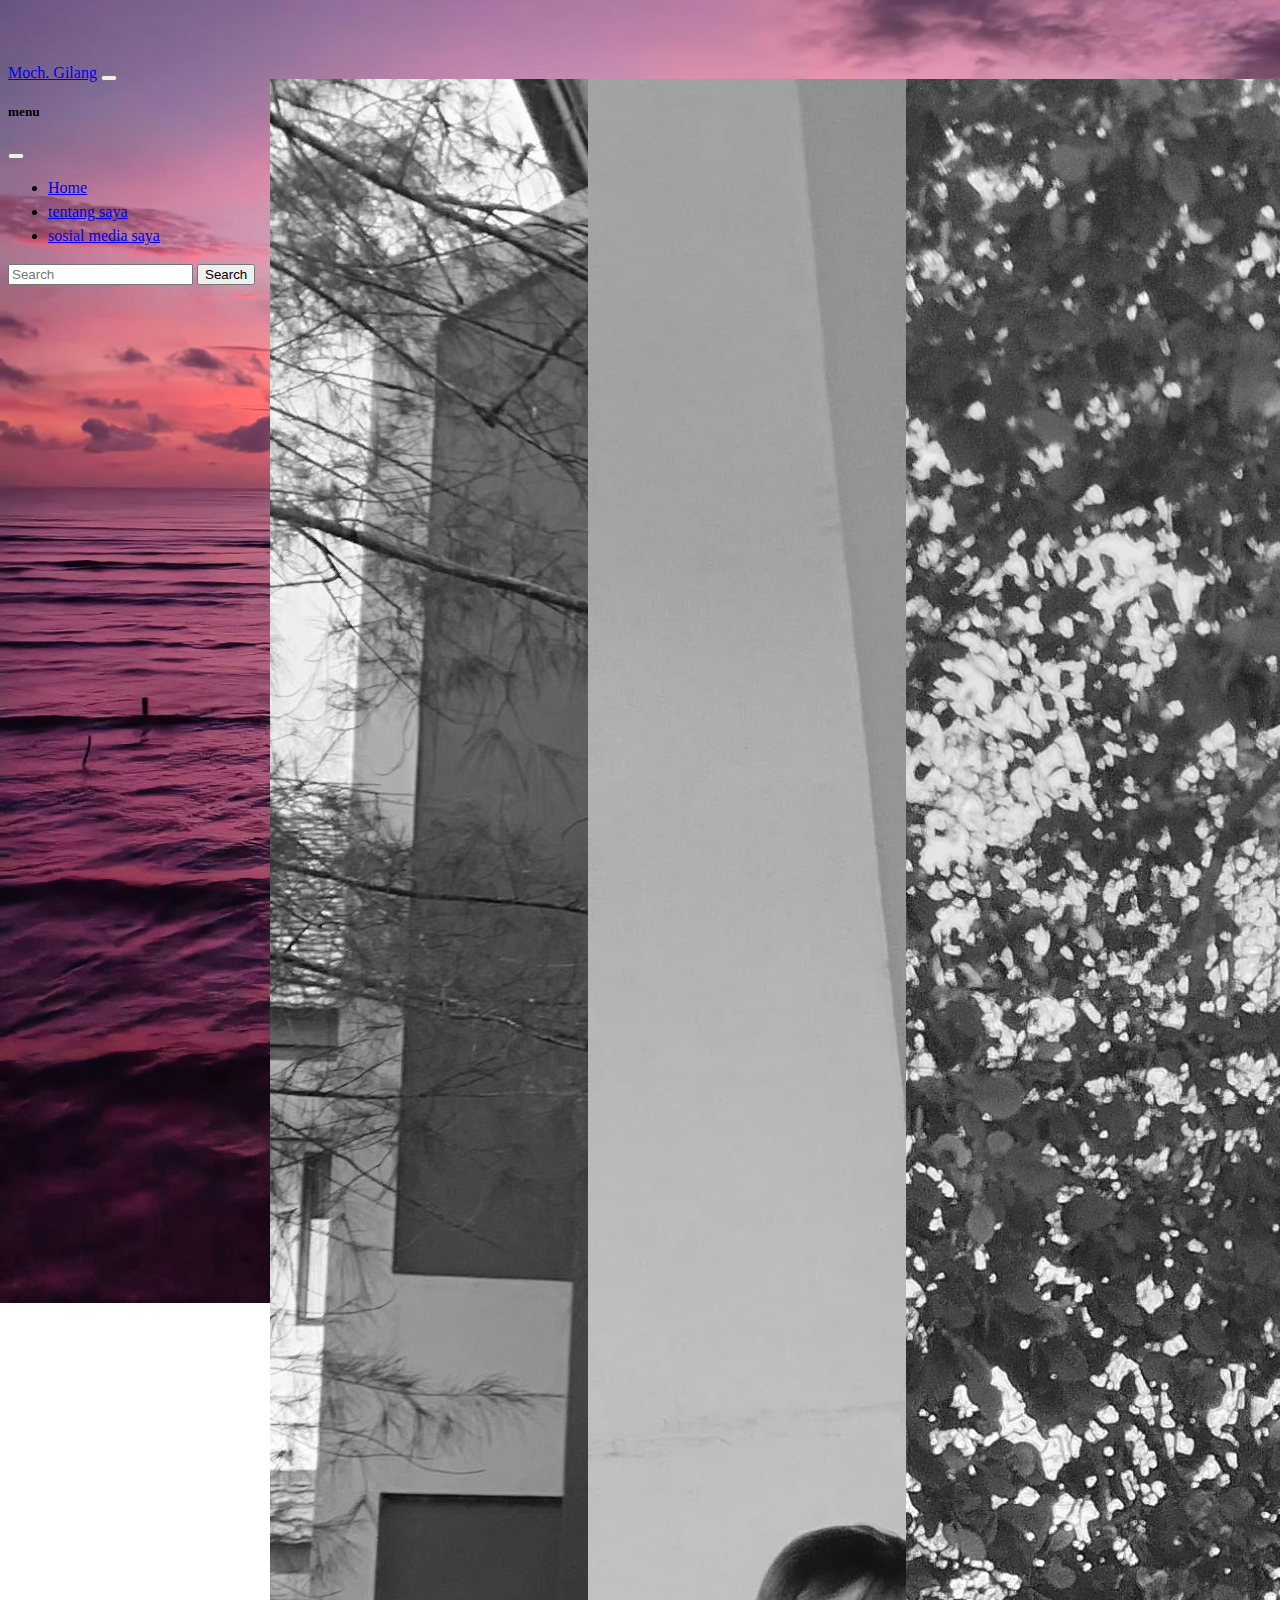
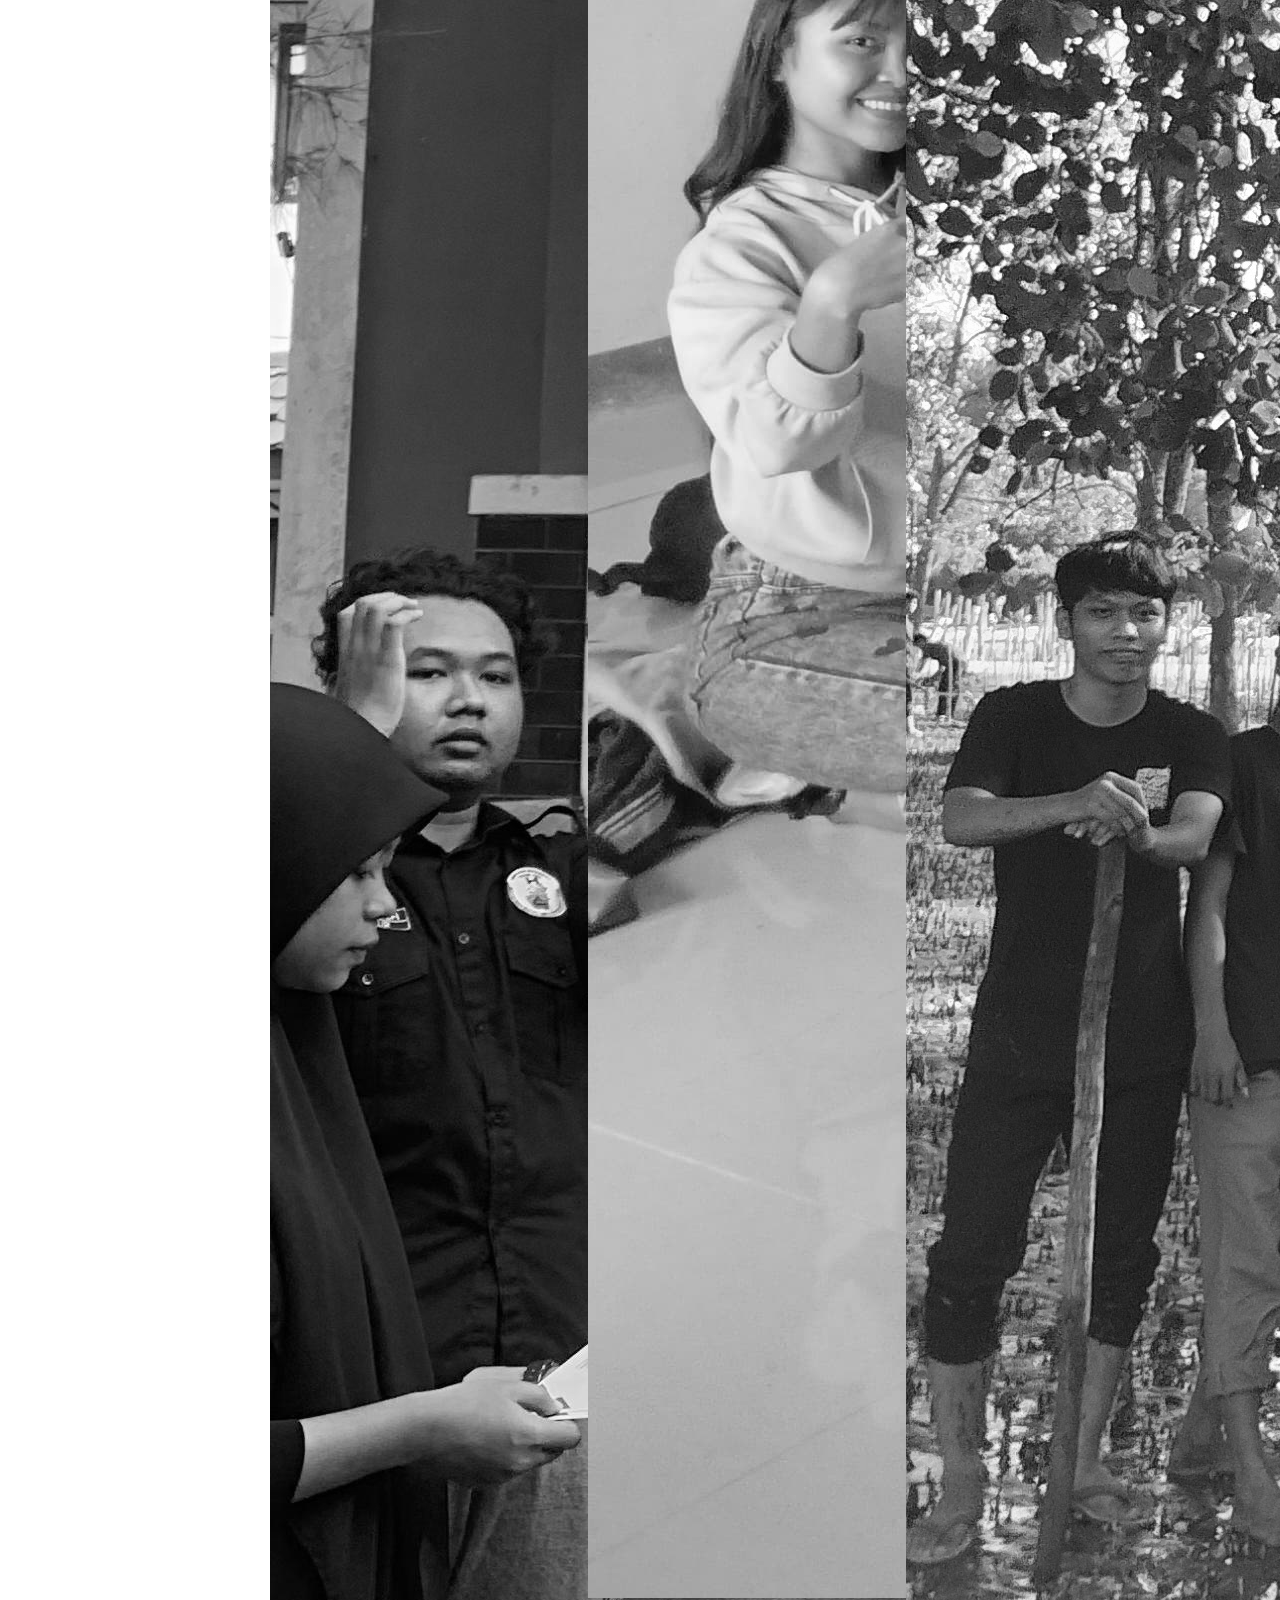
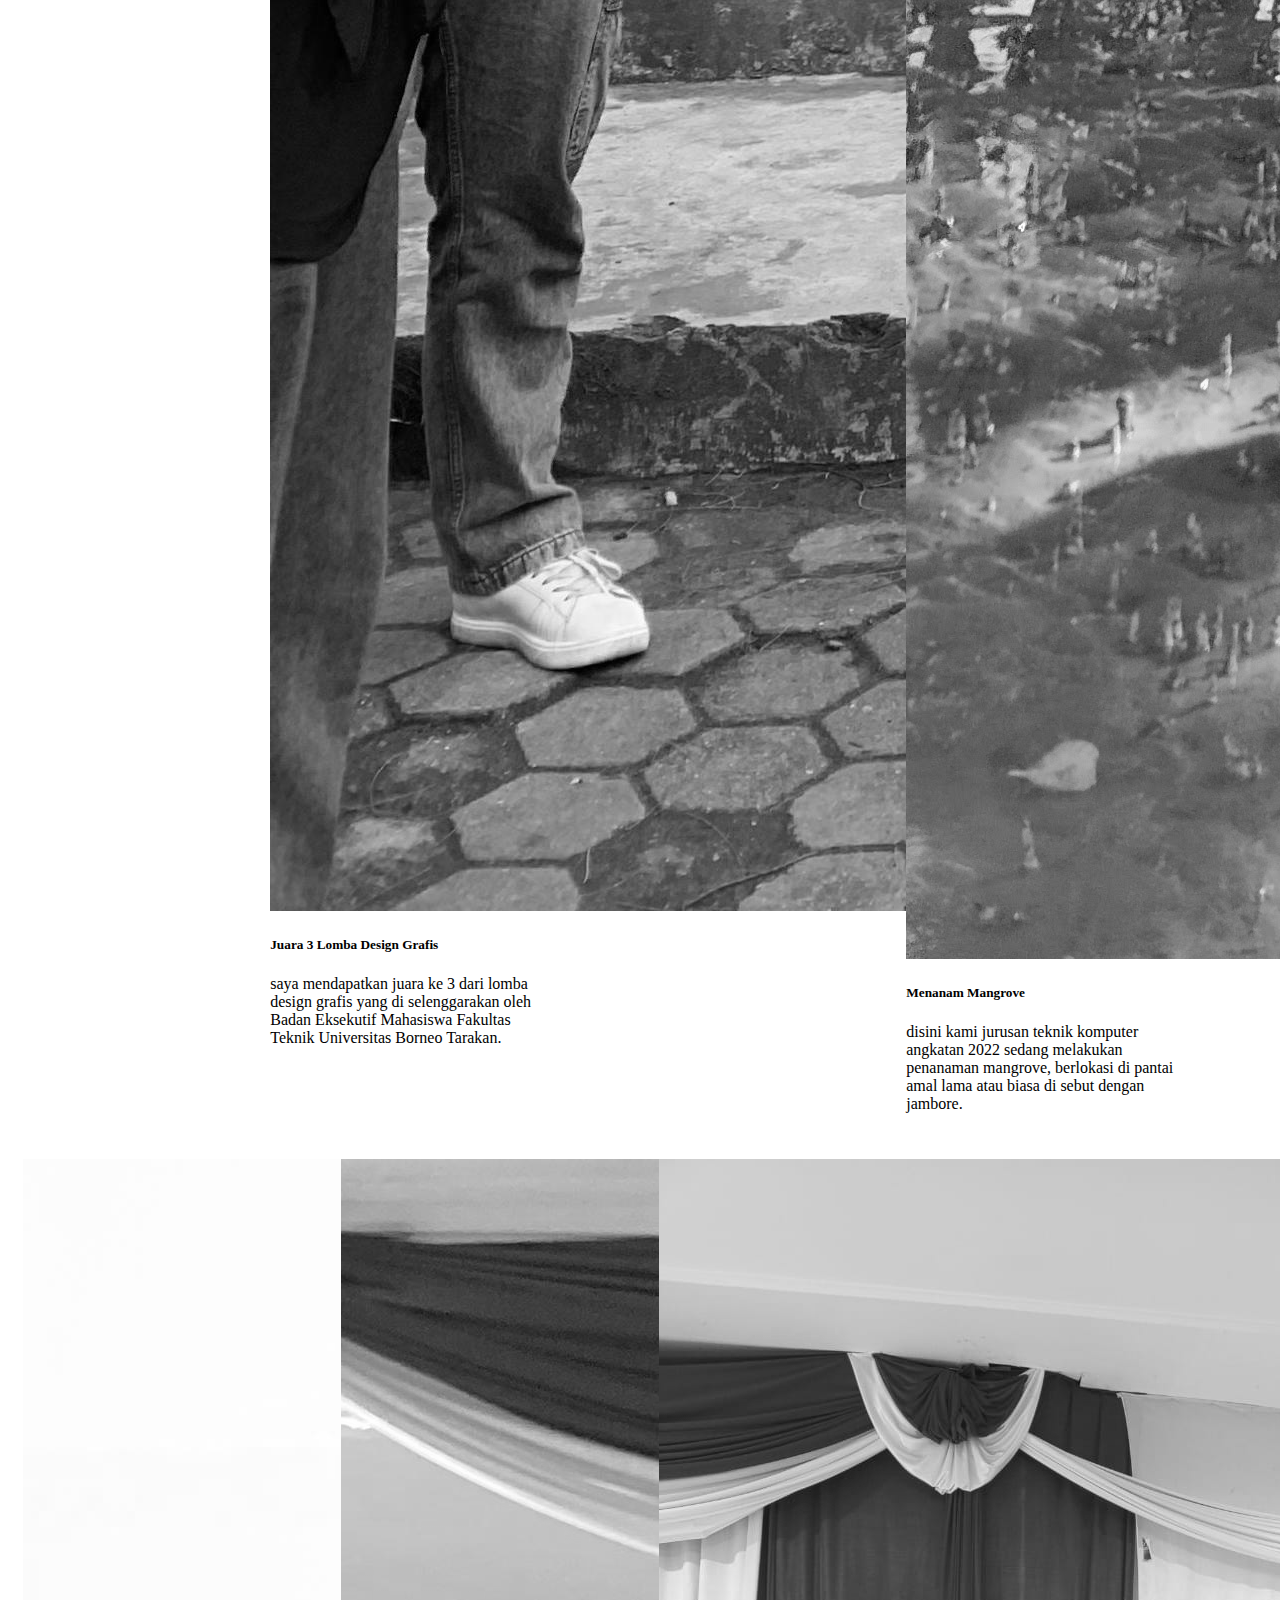
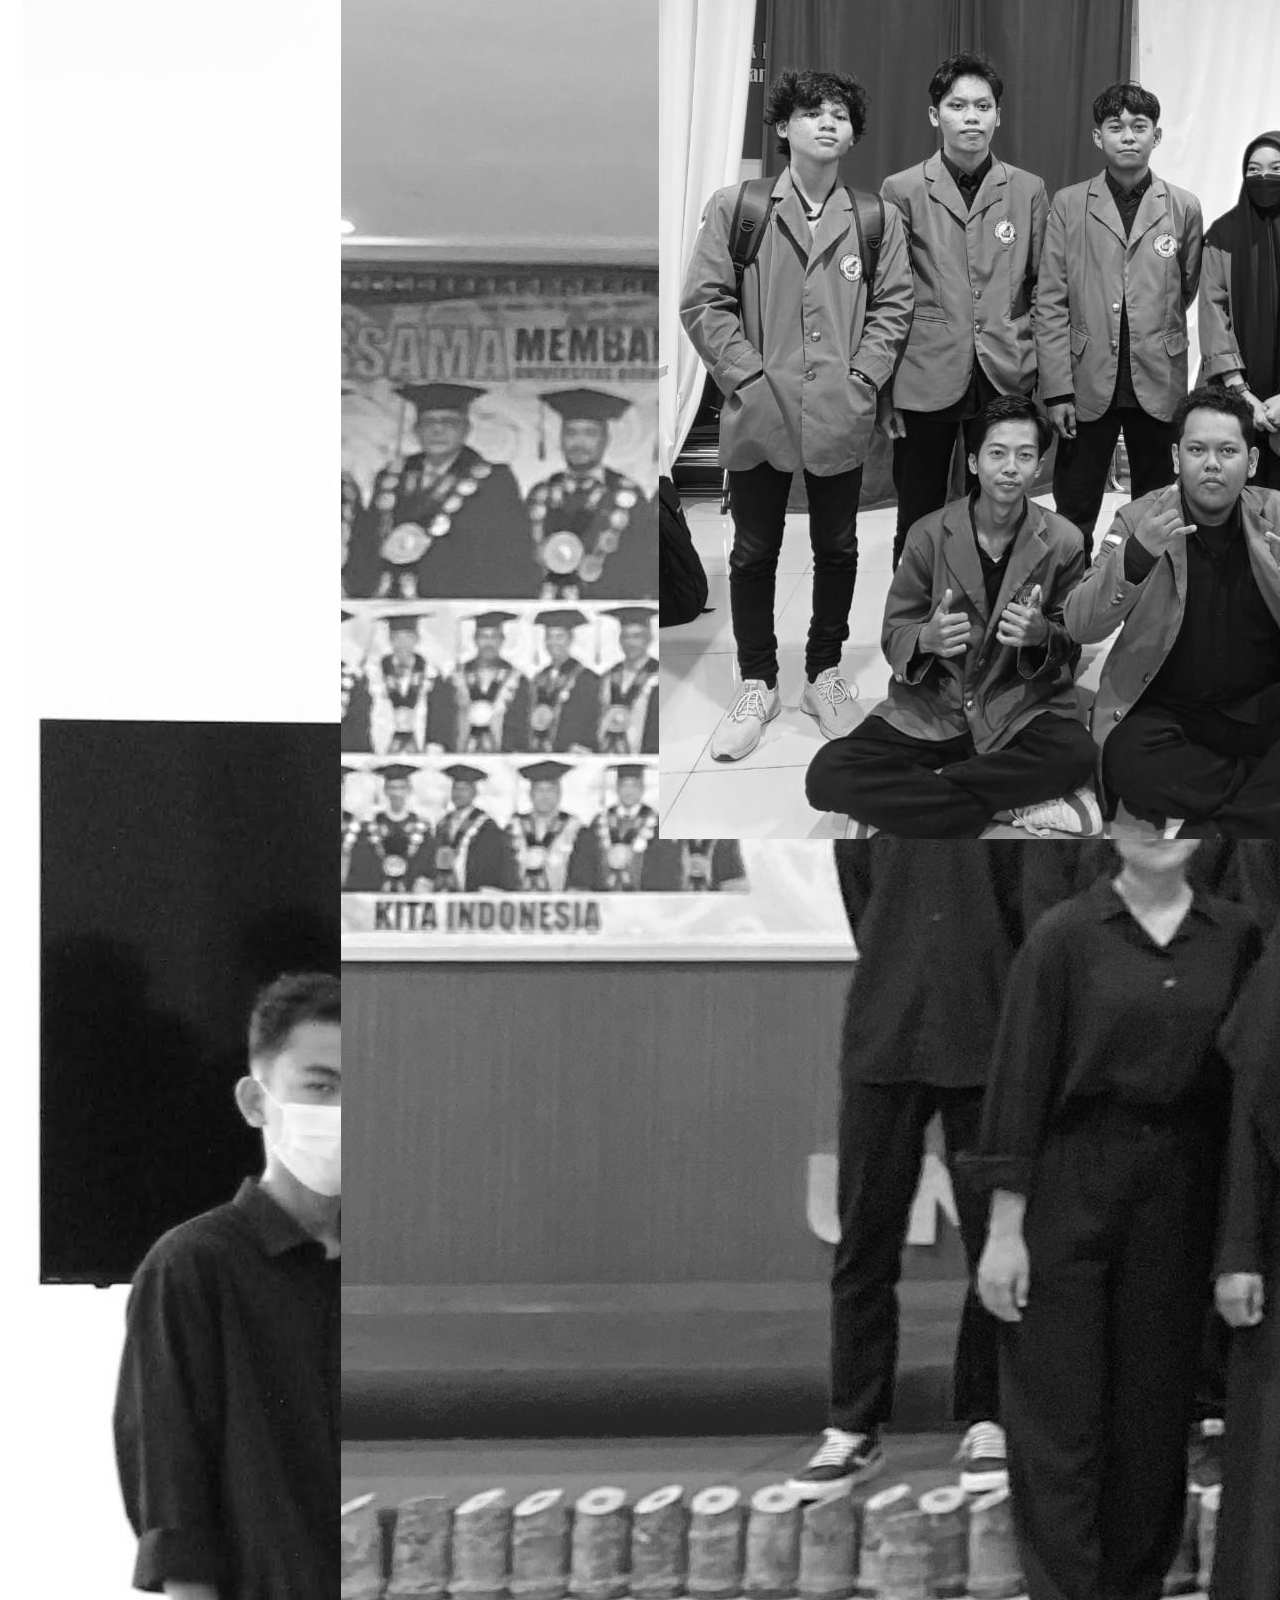
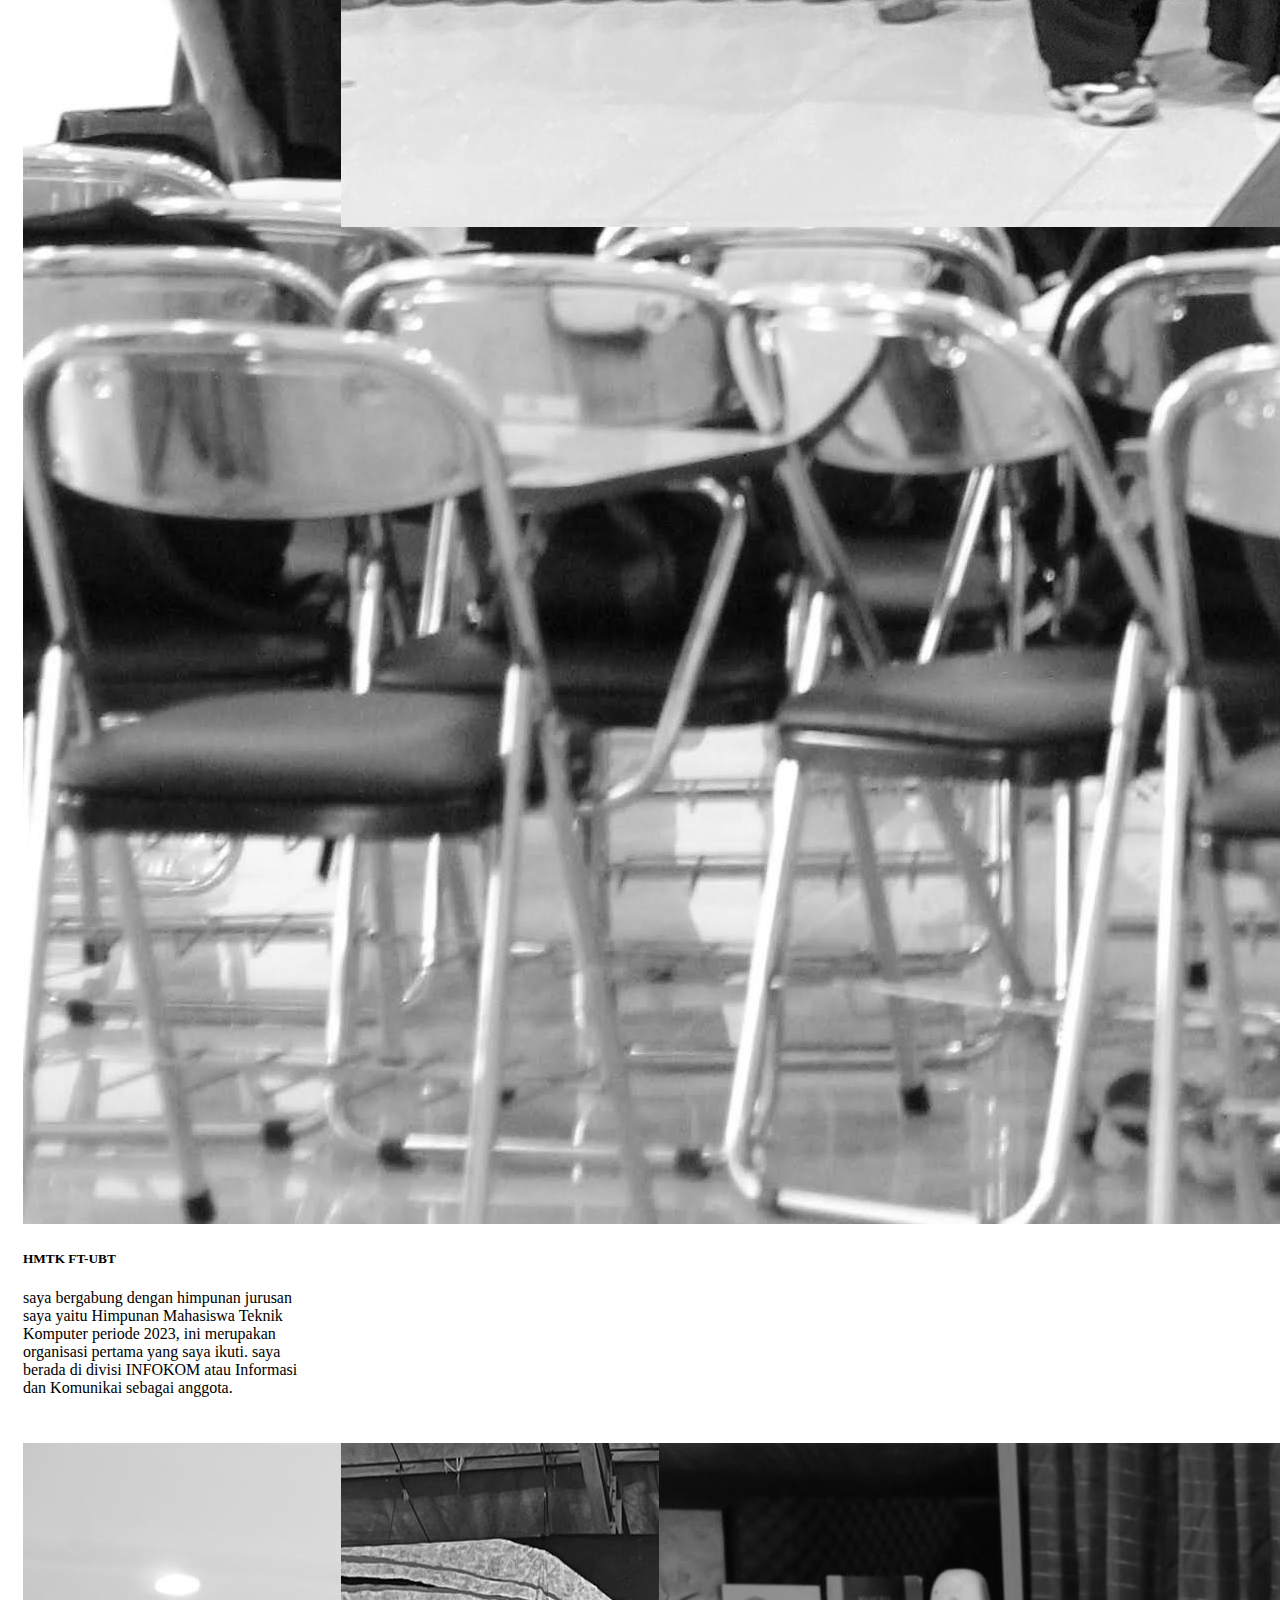
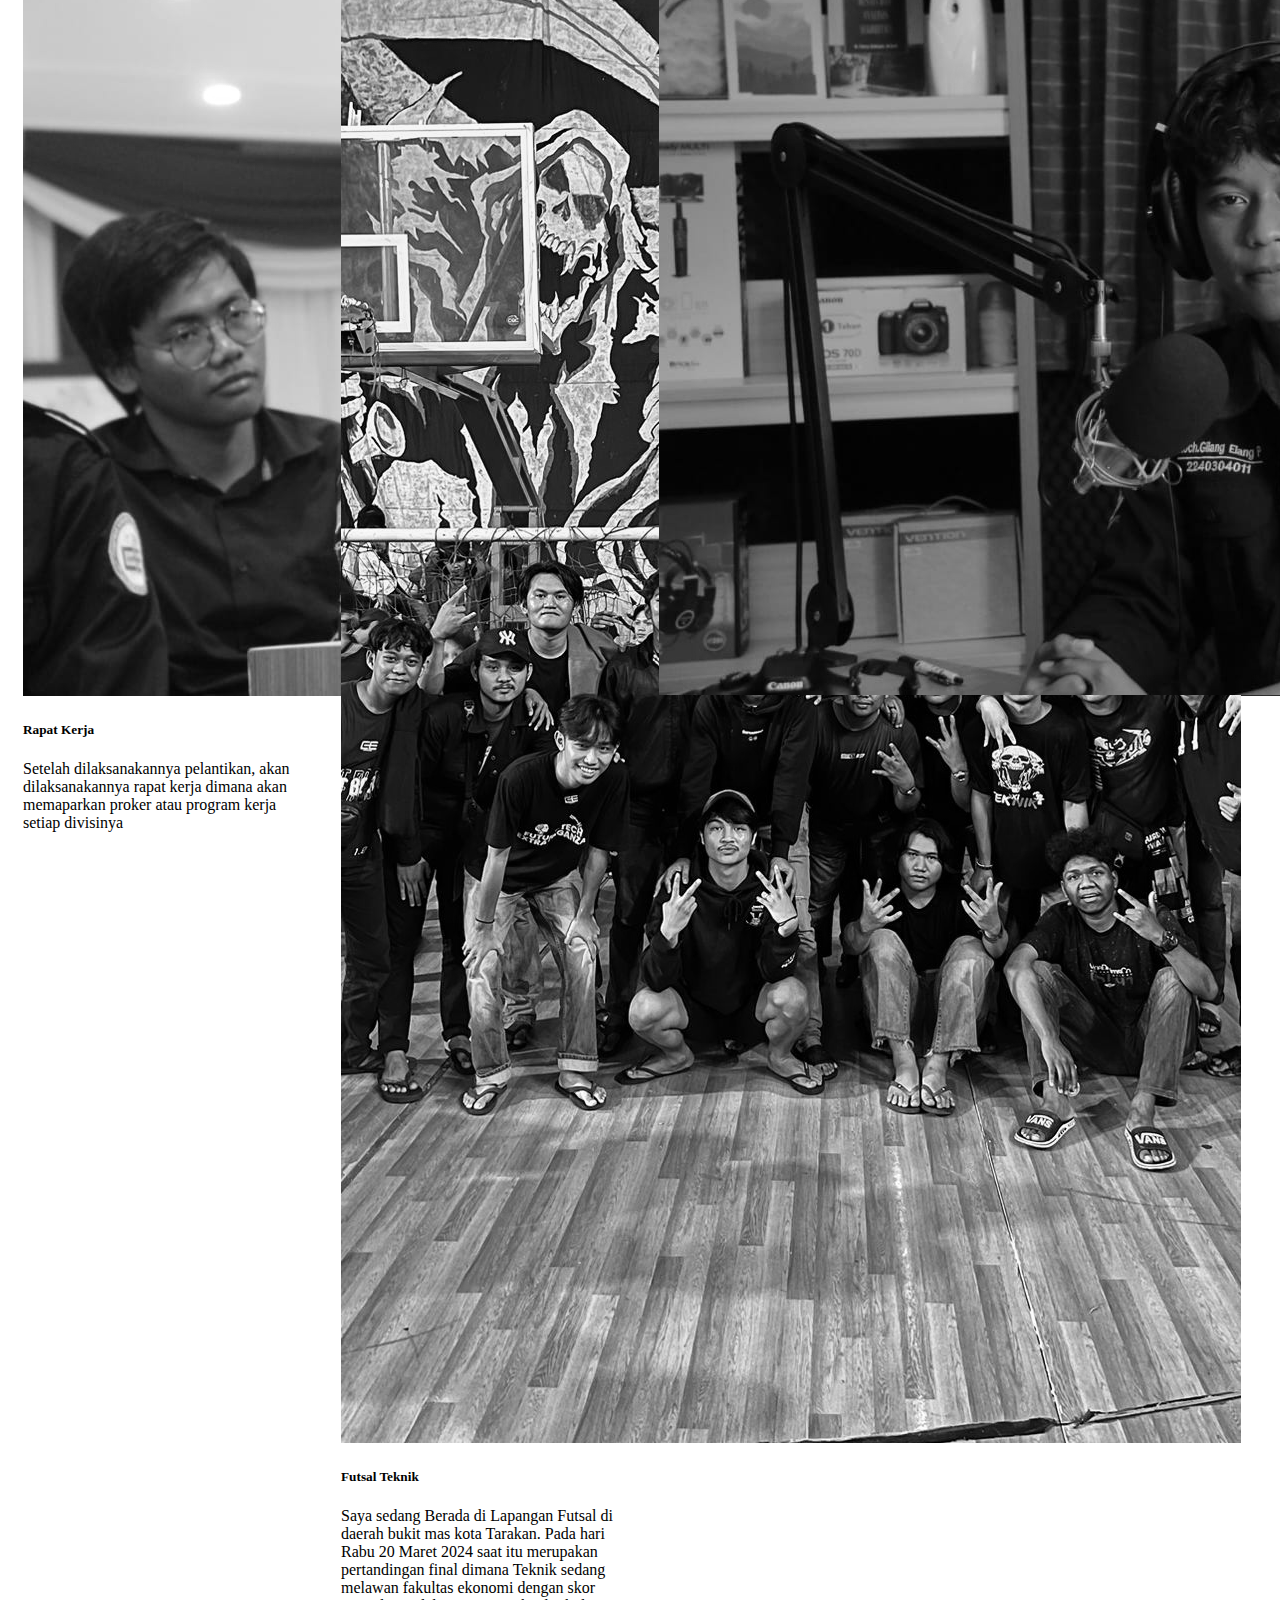
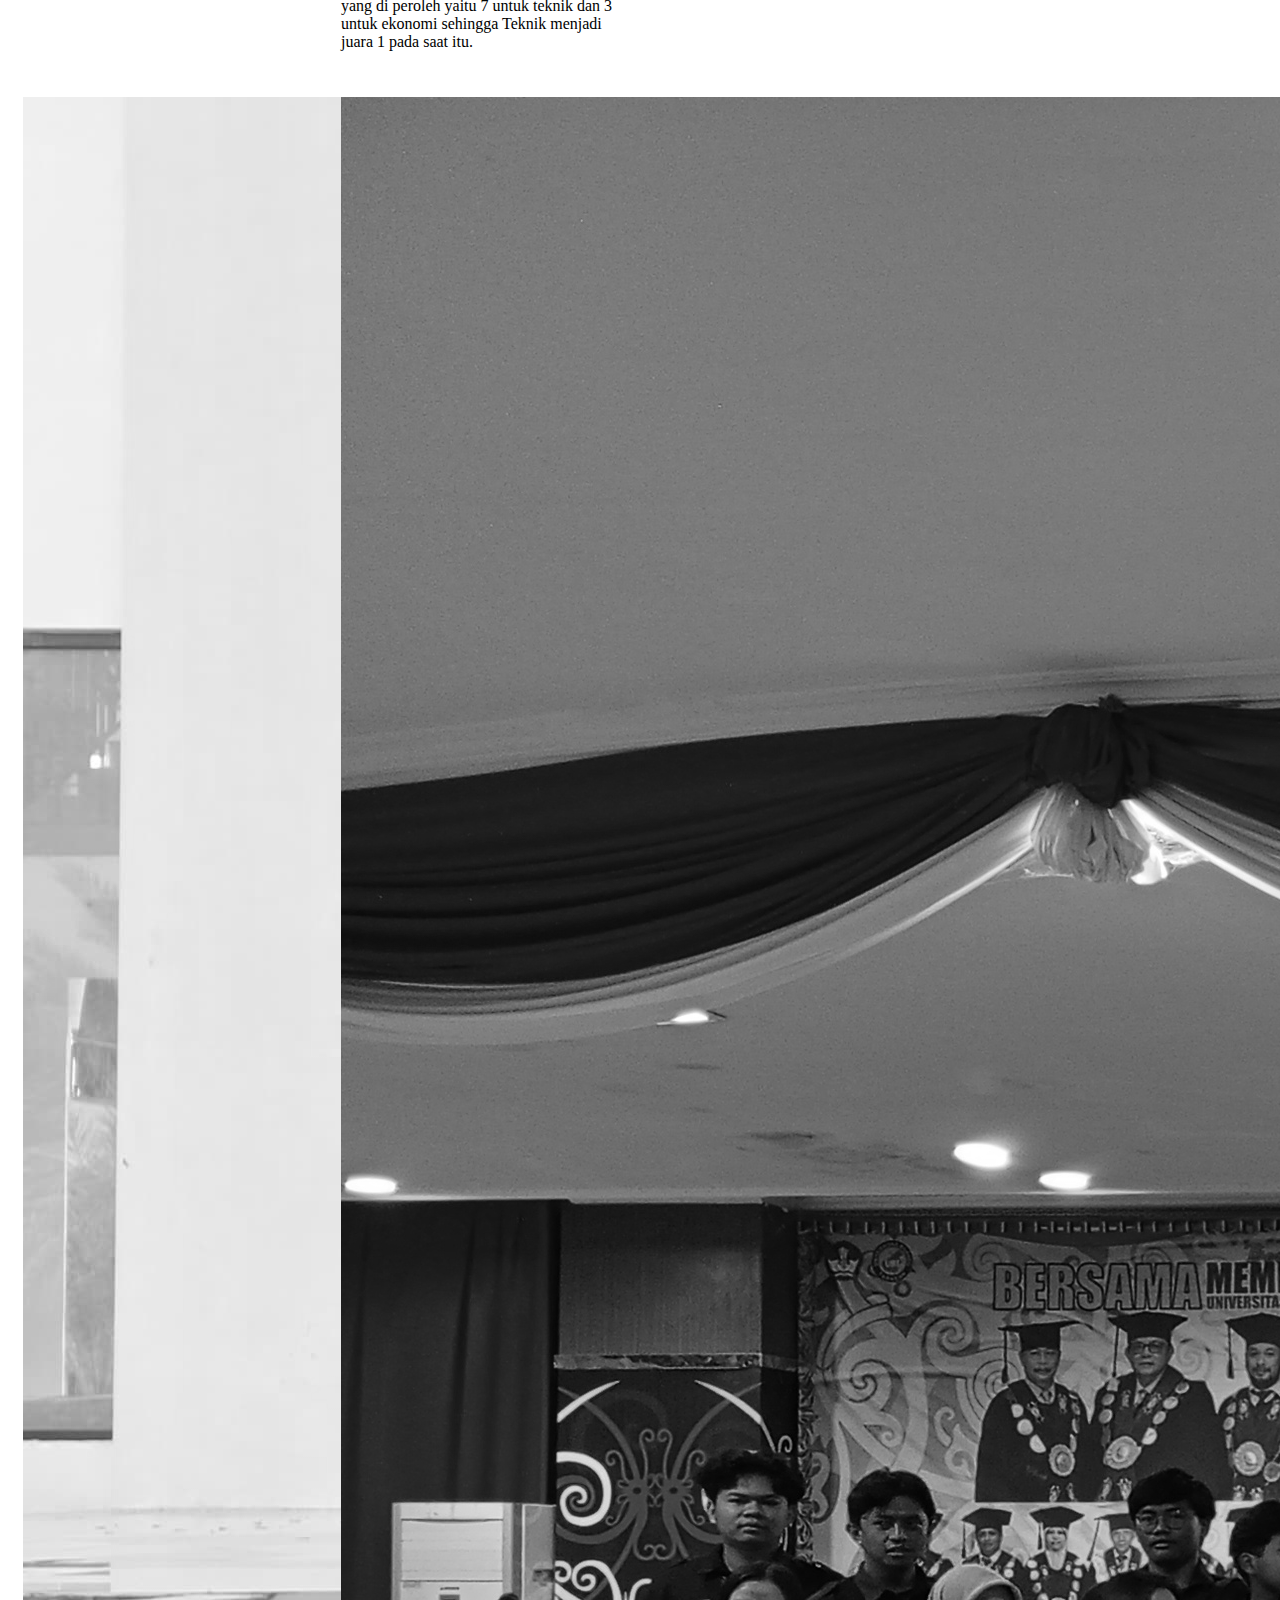
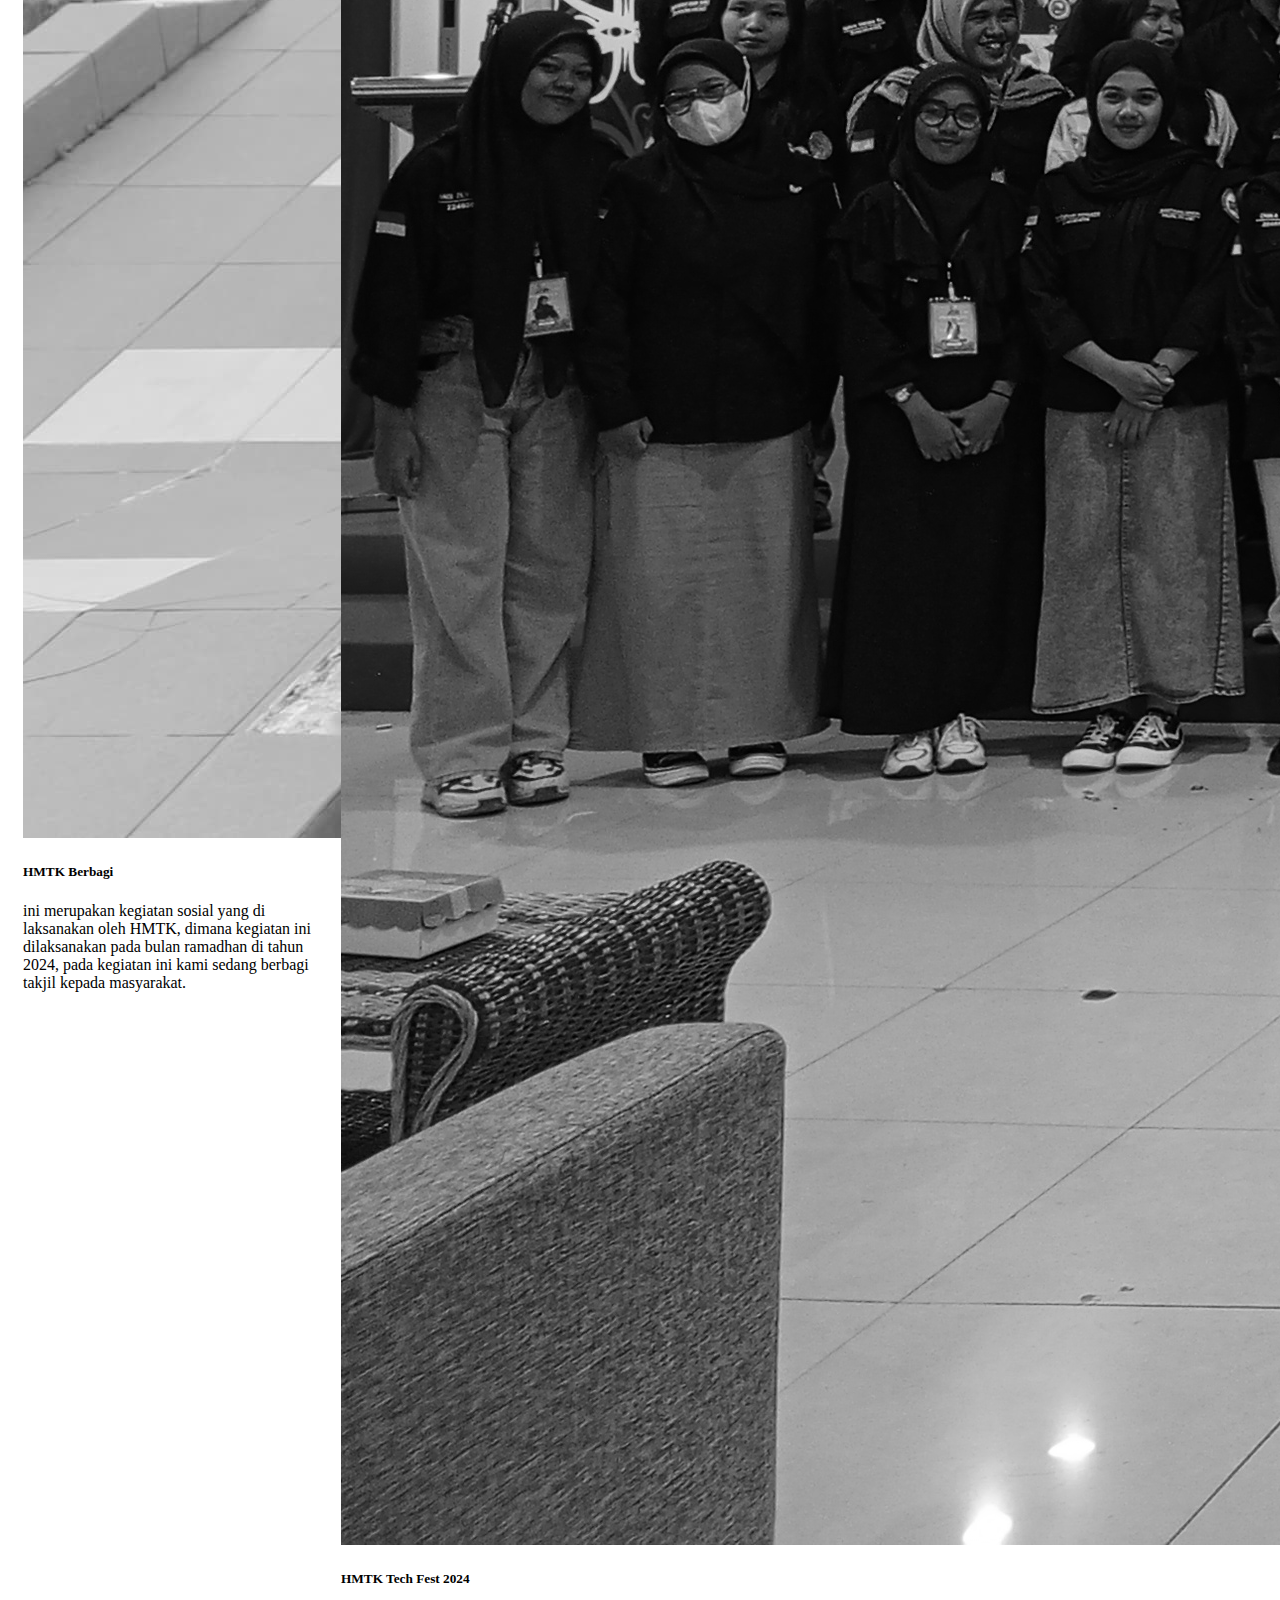
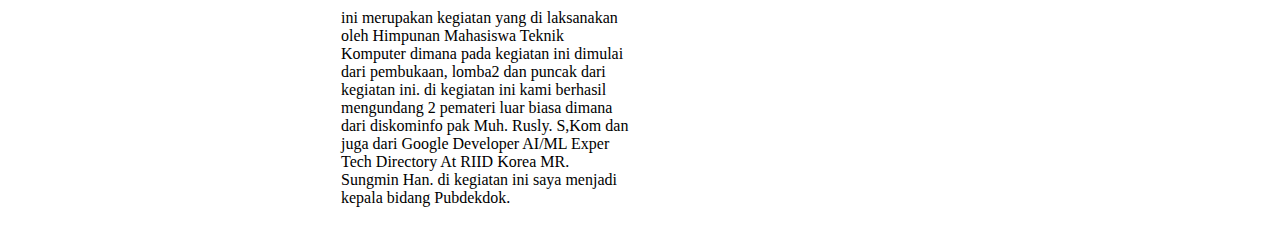
<file: index.html>
<!DOCTYPE html>
<html lang="en">
<head>
    <meta charset="UTF-8">
    <meta name="viewport" content="width=device-width, initial-scale=1.0">
    <title>Moch. Gilang Elang Perkasa</title>
    <link rel="stylesheet" href="style.css" />
    <link href="https://cdn.jsdelivr.net/npm/bootstrap@5.3.2/dist/css/bootstrap.min.css" rel="stylesheet" integrity="sha384-T3c6CoIi6uLrA9TneNEoa7RxnatzjcDSCmG1MXxSR1GAsXEV/Dwwykc2MPK8M2HN" crossorigin="anonymous">
</head>
<body>
    <script src="https://cdn.jsdelivr.net/npm/bootstrap@5.3.2/dist/js/bootstrap.bundle.min.js" integrity="sha384-C6RzsynM9kWDrMNeT87bh95OGNyZPhcTNXj1NW7RuBCsyN/o0jlpcV8Qyq46cDfL" crossorigin="anonymous"></script>
    <div class="sticky-top">
        <nav class="navbar bg-body-tertiary fixed-top">
            <div class="container-fluid">
                <a class="navbar-brand" href="#">Moch. Gilang</a>
                <button class="navbar-toggler" type="button" data-bs-toggle="offcanvas" data-bs-target="#offcanvasNavbar" aria-controls="offcanvasNavbar" aria-label="Toggle navigation">
                <span class="navbar-toggler-icon"></span>
                </button>
                <div class="offcanvas offcanvas-end" tabindex="-1" id="offcanvasNavbar" aria-labelledby="offcanvasNavbarLabel">
                <div class="offcanvas-header">
                    <h5 class="offcanvas-title" id="offcanvasNavbarLabel">menu</h5>
                    <button type="button" class="btn-close" data-bs-dismiss="offcanvas" aria-label="Close"></button>
                </div>
                <div class="offcanvas-body">
                    <ul class="navbar-nav justify-content-end flex-grow-1 pe-3">
                    <li class="nav-item">
                        <a class="nav-link active" aria-current="page" href="#">Home</a>
                    </li>
                    <li class="nav-item">
                        <a class="nav-link" href="tentangSaya.html">tentang saya</a>
                    </li>
                    <li class="nav-item">
                        <a class="nav-link" href="sosial-media.html">sosial media saya</a>
                    </li>
                    </ul>
                    <form class="d-flex mt-3" role="search">
                    <input class="form-control me-2" type="search" placeholder="Search" aria-label="Search">
                    <button class="btn btn-outline-success" type="submit">Search</button>
                    </form>
                </div>
                </div>
            </div>
        </nav>
    </div>

    <!-- isi 1 -->
        <div class="card" style="width: 18rem;">
            <img src="foto/juara.jpg" class="card-img-top" alt="...">
            <div class="card-body">
                <h5 class="card-title">Juara 3 Lomba Design Grafis</h5>
                <p class="card-text">saya mendapatkan juara ke 3 dari lomba design grafis yang di selenggarakan oleh Badan Eksekutif Mahasiswa Fakultas Teknik Universitas Borneo Tarakan.</p>
            </div>
        </div>

        <!-- isi 2 -->
        <div class="card" style="width: 18rem;">
            <img src="foto/gdsc.jpeg" class="card-img-top" alt="...">
            <div class="card-body">
                <h5 class="card-title">Bergabung dengan GDSC UBT</h5>
                <p class="card-text">saat ini saya berkesempatan untuk bergabung dengan Google Developer Student Clubs Universitas Borneo tarakan dimana disini saya mendapatkan posisi sebagai tim inti atau core team dan memegang bagian Dsign And Media.</p>
            </div>
        </div>

        <!-- isi 3 -->
        <div class="card" style="width: 18rem;">
            <img src="foto/mangrove.jpg" class="card-img-top" alt="...">
            <div class="card-body">
                <h5 class="card-title">Menanam Mangrove</h5>
                <p class="card-text">disini kami jurusan teknik komputer angkatan 2022 sedang melakukan penanaman mangrove, berlokasi di pantai amal lama atau biasa di sebut dengan jambore.</p>
            </div>
        </div>

        <!-- isi 4 -->
        <div class="card" style="width: 18rem;">
            <img src="foto/hmtk.jpg" class="card-img-top" alt="hmtk ft-ubt">
            <div class="card-body">
                <h5 class="card-title">HMTK FT-UBT</h5>
                <p class="card-text">saya bergabung dengan himpunan jurusan saya yaitu Himpunan Mahasiswa Teknik Komputer periode 2023, ini merupakan organisasi pertama yang saya ikuti. saya berada di divisi INFOKOM atau Informasi dan Komunikai sebagai anggota.</p>
            </div>
        </div>

        <!-- isi 5 -->
        <div class="card" style="width: 18rem;">
            <img src="foto/periode24.jpeg" class="card-img-top" alt="hmtk ft-ubt">
            <div class="card-body">
                <h5 class="card-title">HMTK FT-UBT periode 2024</h5>
                <p class="card-text">saya bergabung kembali dengan himpunan jurusan saya yaitu Himpunan Mahasiswa Teknik Komputer periode 2024, Saya berada di divisi INFOKOM atau Informasi dan Komunikai sebagai KADIV atau Kepala Divisi.</p>
            </div>
        </div>

        <!-- isi 6 -->
        <div class="card" style="width: 18rem;">
            <img src="foto/anggota infokom.jpeg" class="card-img-top" alt="hmtk ft-ubt">
            <div class="card-body">
                <h5 class="card-title">INFOKOM</h5>
                <p class="card-text">saya menjadi Kepala Divisi untuk Himpunan Mahasiswa Teknik Komputer periode 2024. saya sangat senang dikarenakan mendapat kepercayaan ini. hal ini menjadikan saya bisa belajar lebih banyak lagi dan tentunya belajar menjadi pemimpin yang baik.</p>
            </div>
        </div>

        <!-- isi 7 -->
        <div class="card" style="width: 18rem;">
            <img src="foto/menjelaskan.jpeg" class="card-img-top" alt="hmtk ft-ubt">
            <div class="card-body">
                <h5 class="card-title">Rapat Kerja</h5>
                <p class="card-text">Setelah dilaksanakannya pelantikan, akan dilaksanakannya rapat kerja dimana akan memaparkan proker atau program kerja setiap divisinya</p>
            </div>
        </div>

        <!-- isi 8 -->
        <div class="card" style="width: 18rem;">
            <img src="foto/teknik.jpeg" class="card-img-top" alt="hmtk ft-ubt">
            <div class="card-body">
                <h5 class="card-title">Futsal Teknik</h5>
                <p class="card-text">Saya sedang Berada di Lapangan Futsal di daerah bukit mas kota Tarakan. Pada hari Rabu 20 Maret 2024 saat itu merupakan pertandingan final dimana Teknik sedang melawan fakultas ekonomi dengan skor yang di peroleh yaitu 7 untuk teknik dan 3 untuk ekonomi sehingga Teknik menjadi juara 1 pada saat itu.</p>
            </div>
        </div>

        <!-- isi 9 -->
        <div class="card" style="width: 18rem;">
            <img src="foto/podcast.jpeg" class="card-img-top" alt="hmtk ft-ubt">
            <div class="card-body">
                <h5 class="card-title">Program PODCAST</h5>
                <p class="card-text">Saat ini saya berada di ruang podcast atau lebih tepatnya di studio multimedia fakultas teknik. Saya sedang mengisi acara podcast untuk proker divisi saya.</p>
            </div>
        </div>

        <!-- isi 10 -->
        <div class="card" style="width: 18rem;">
            <img src="foto/hmtk berbagi.jpeg" class="card-img-top" alt="hmtk ft-ubt">
            <div class="card-body">
                <h5 class="card-title">HMTK Berbagi</h5>
                <p class="card-text">ini merupakan kegiatan sosial yang di laksanakan oleh HMTK, dimana kegiatan ini dilaksanakan pada bulan ramadhan di tahun 2024, pada kegiatan ini kami sedang berbagi takjil kepada masyarakat.</p>
            </div>
        </div>

        <!-- isi 11 -->
        <div class="card" style="width: 18rem;">
            <img src="foto/tech-fest.jpg" class="card-img-top" alt="hmtk ft-ubt">
            <div class="card-body">
                <h5 class="card-title">HMTK Tech Fest 2024</h5>
                <p class="card-text">ini merupakan kegiatan yang di laksanakan oleh Himpunan Mahasiswa Teknik Komputer dimana pada kegiatan ini dimulai dari pembukaan, lomba2 dan puncak dari kegiatan ini. di kegiatan ini kami berhasil mengundang 2 pemateri luar biasa dimana dari diskominfo pak Muh. Rusly. S,Kom dan juga dari Google Developer AI/ML Exper Tech Directory At RIID Korea MR. Sungmin Han. di kegiatan ini saya menjadi kepala bidang Pubdekdok.</p>
            </div>
        </div>

</body>
</html>
</file>
<file: style.css>
.headline{
    width: 10px;
    display: flex;
    justify-content: center;
    align-items: center;
}

body {
            display: flex;
            justify-content: baseline;
            align-items: flex-start;
            flex-wrap: wrap;
            margin: 50;
            padding-top: 56px; /* Tinggi navbar */
            background-image: url(foto/background.jpg);
            background-size: 100vh;
  background: url(foto/background.jpg) no-repeat center center fixed;
  -webkit-background-size: cover;
  -moz-background-size: cover;
  -o-background-size: cover;
  background-size: cover;
        }

.card {
            margin: 15px;
        }

#isi-aboutme{
            margin: 10px;
        }

.mt-0{
    line-height: 2;
}

.teks{
    color: whitesmoke;
    line-height: 1;
}

li{
    line-height: 1.5;
}

.card-img-top{
  filter: grayscale(100%);
  transition: .5s ;
}

.card-img-top:hover{
  filter: grayscale(0%);
  transition: .5s ;
}

.target{
    color: black;
    border: 10px;

}

/* Style all font awesome icons */

.header-sosmed {
    width: 250vh;
    margin: 100px; /* Ubah margin menjadi lebih kecil */
    display: flex;
    justify-content: center;
    align-items: center;
}


.tata-letak {
    display: flex;
    align-items: center;
    justify-content: center;
    height: 50vh;
    flex: 1 0 50vh;
    padding: 5px; /* Ubah padding menjadi lebih kecil */
    flex-wrap: wrap;
}


.fa {
  padding: 40px;
  font-size: 30px;
  width: 100px;
  text-align: center;
  text-decoration: none;
  align-items:center;
  margin: 10px;
}

/* sosial media style */

/* Add a hover effect if you want */
.fa:hover {
  opacity: 0.7;
}

/* Set a specific color for each brand */

/* Facebook */
.fa-facebook {
    background: #3B5998;
    color: white;
}

/* Twitter */
.fa-twitter {
  background: #55ACEE;
  color: white;
}

/* google */
.fa-google {
  background: #f03939;
  color: white;
}

/* linkedin */
.fa-linkedin {
  background: #0e76a8;
  color: white;
}

/* youtube */
.fa-youtube {
  background: #c4302b;
  color: white;
}

/* instagram */
.fa-instagram {
  background: -moz-linear-gradient(45deg, #f09433 0%, #e6683c 25%, #dc2743 50%, #cc2366 75%, #bc1888 100%); 
background: -webkit-linear-gradient(45deg, #f09433 0%,#e6683c 25%,#dc2743 50%,#cc2366 75%,#bc1888 100%); 
background: linear-gradient(45deg, #f09433 0%,#e6683c 25%,#dc2743 50%,#cc2366 75%,#bc1888 100%); 
filter: progid:DXImageTransform.Microsoft.gradient( startColorstr='#f09433', endColorstr='#bc1888',GradientType=1 );;
  color: white;
}
</file>
